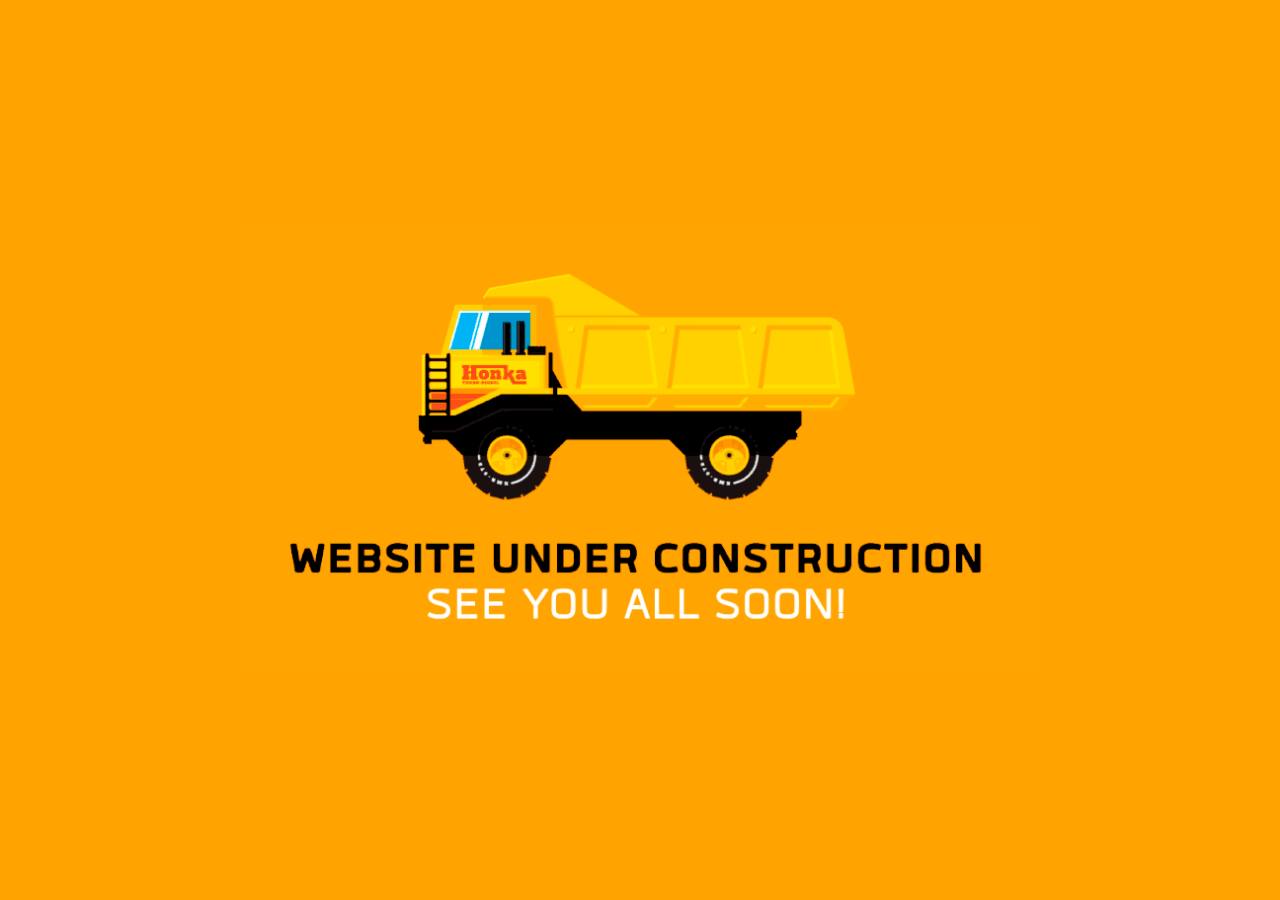
<file: construction.html>
<!DOCTYPE html>
<html>
<head lang="en">
    <meta charset="UTF-8">
    <title>Страница в разработке</title>
    <link rel="shortcut icon" href="assets/img/icon.png" type="image/x-icon">
    <style>
        body{
            margin: 0;
            background-color: #ffa300;
        }
        .construction{
            width: 800px;
            height: 450px;
            position: absolute;
            left: 50%;
            top: 50%;
            margin-top: -225px;
            margin-left: -400px;
            background: url("assets/img/construction.gif") center center no-repeat;
            background-size: cover;
        }
    </style>
</head>
<body>
    <div class="construction"></div>
</body>
</html>
</file>
